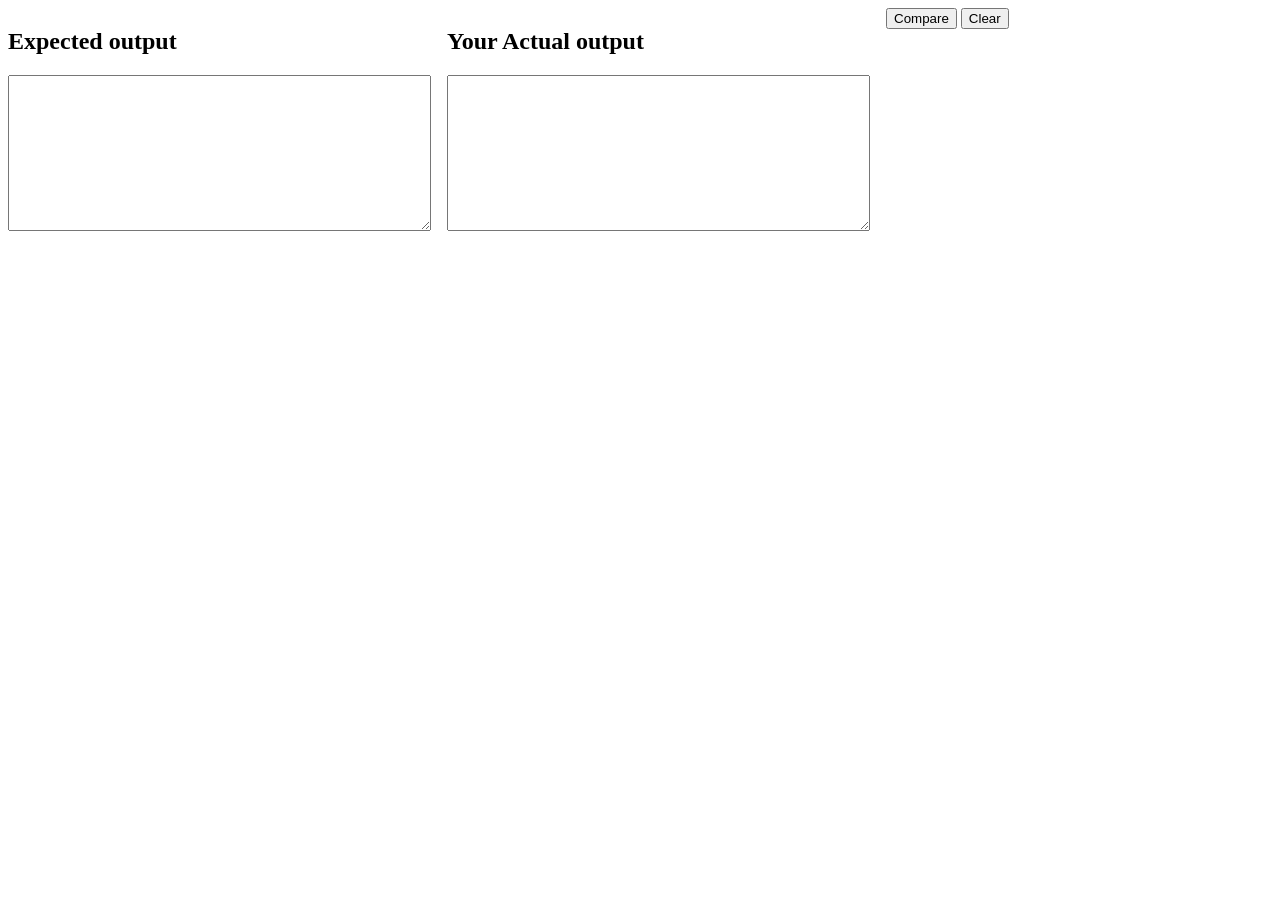
<file: index.html>
<!DOCTYPE html>
<html lang="en">
<head>
    <meta charset="UTF-8">
    <meta name="viewport" content="width=device-width, initial-scale=1.0">
    <title>Webpage</title>
    <link rel="stylesheet" href="style.css">
 

</head>
<body>
    <div class="column">
<h2>Expected output</h2>
<textarea id="expected" rows="10" cols="50"></textarea>
</div>
<div class="column">
<h2>Your Actual output</h2>
<textarea id="actual" rows="10" cols="50"></textarea>
</div>
<div id="compare-area">
<button id="compare-btn">Compare</button>
<button id="clear-btn">Clear</button>
</div>
<ul id="result"></ul>

 <script src="script.js"></script>

</body>
</html>
</file>
<file: style.css>
.column {
float: left;
margin-right: 1em;
}
#comparearea { clear: left; }
#differences li {
font-family: monospace;
white-space: pre;
}
.nochange { background-color: #ccffcc; }
.change { background-color: #e5b7b7;
font-weight: bold;}
</file>
